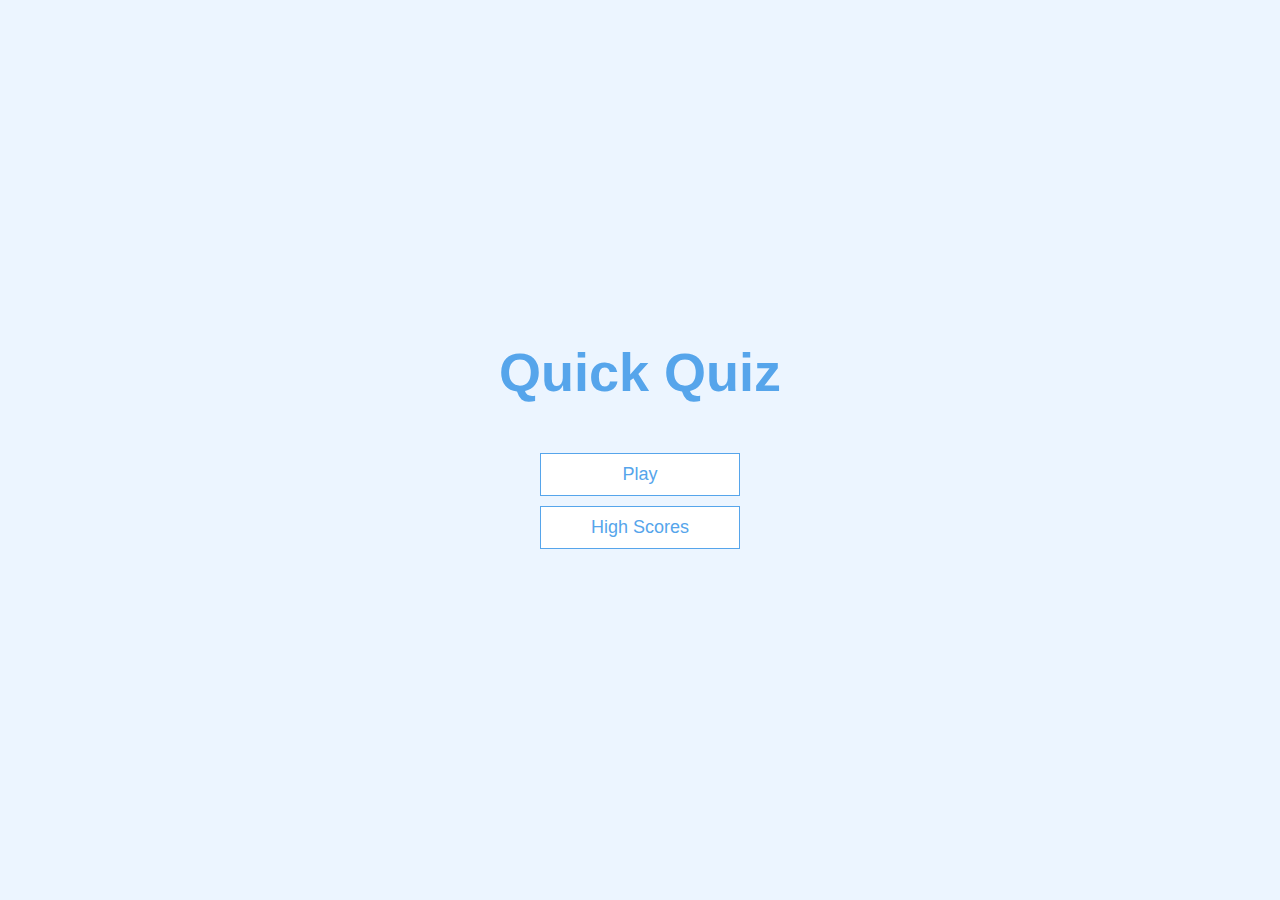
<file: quiz_JS/index.html>
<!DOCTYPE html>
<html lang="en">

<head>
    <meta charset="UTF-8">
    <meta http-equiv="X-UA-Compatible" content="IE=edge">
    <meta name="viewport" content="width=device-width, initial-scale=1.0">
    <title>Quiz</title>
    <link rel="stylesheet" href="app.css">
</head>

<body>
    <div class="container">
        <div id="home" class="flex-center flex-column">
            <h1> Quick Quiz</h1>
            <a class="btn" href="/game.html"> Play </a>
            <a class="btn" href="/highscores.html"> High Scores </a>
        </div>
    </div>
</body>

</html>
</file>
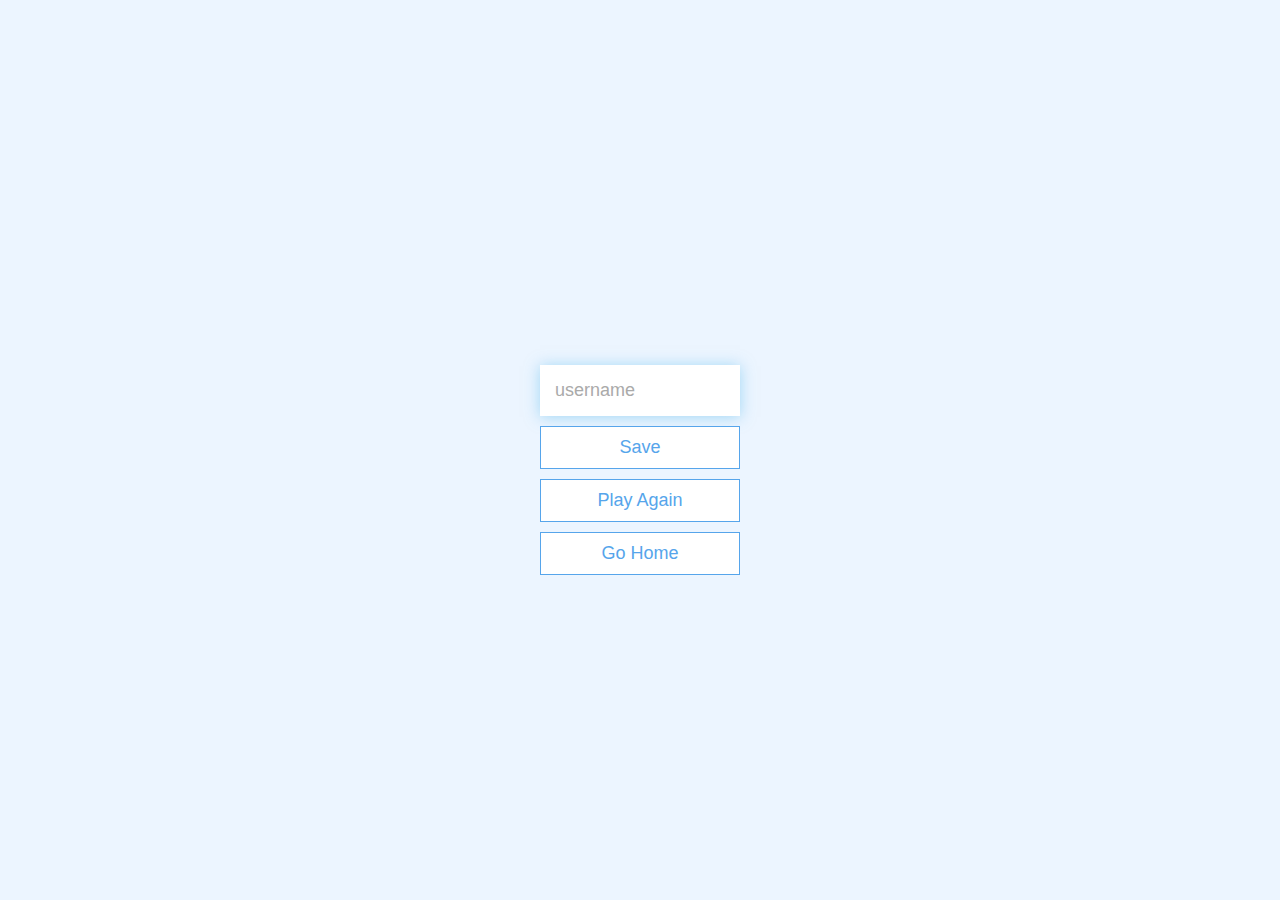
<file: quiz_JS/end.html>
<!DOCTYPE html>
<html lang="en">

<head>
    <meta charset="UTF-8" />
    <meta name="viewport" content="width=device-width, initial-scale=1.0" />
    <meta http-equiv="X-UA-Compatible" content="ie=edge" />
    <title>Congrats!</title>
    <link rel="stylesheet" href="app.css" />
</head>

<body>
    <div class="container">
        <div id="end" class="flex-center flex-column">
            <h1 id="finalScore"></h1>
            <form>
                <input type="text" name="username" id="username" placeholder="username" />
                <button type="submit" class="btn" id="saveScoreBtn" onclick="saveHighScore(event)" disabled>
                    Save
                </button>
            </form>
            <a class="btn" href="/game.html">Play Again</a>
            <a class="btn" href="/">Go Home</a>
        </div>
    </div>
    <script src="end.js"></script>
</body>

</html>
</file>
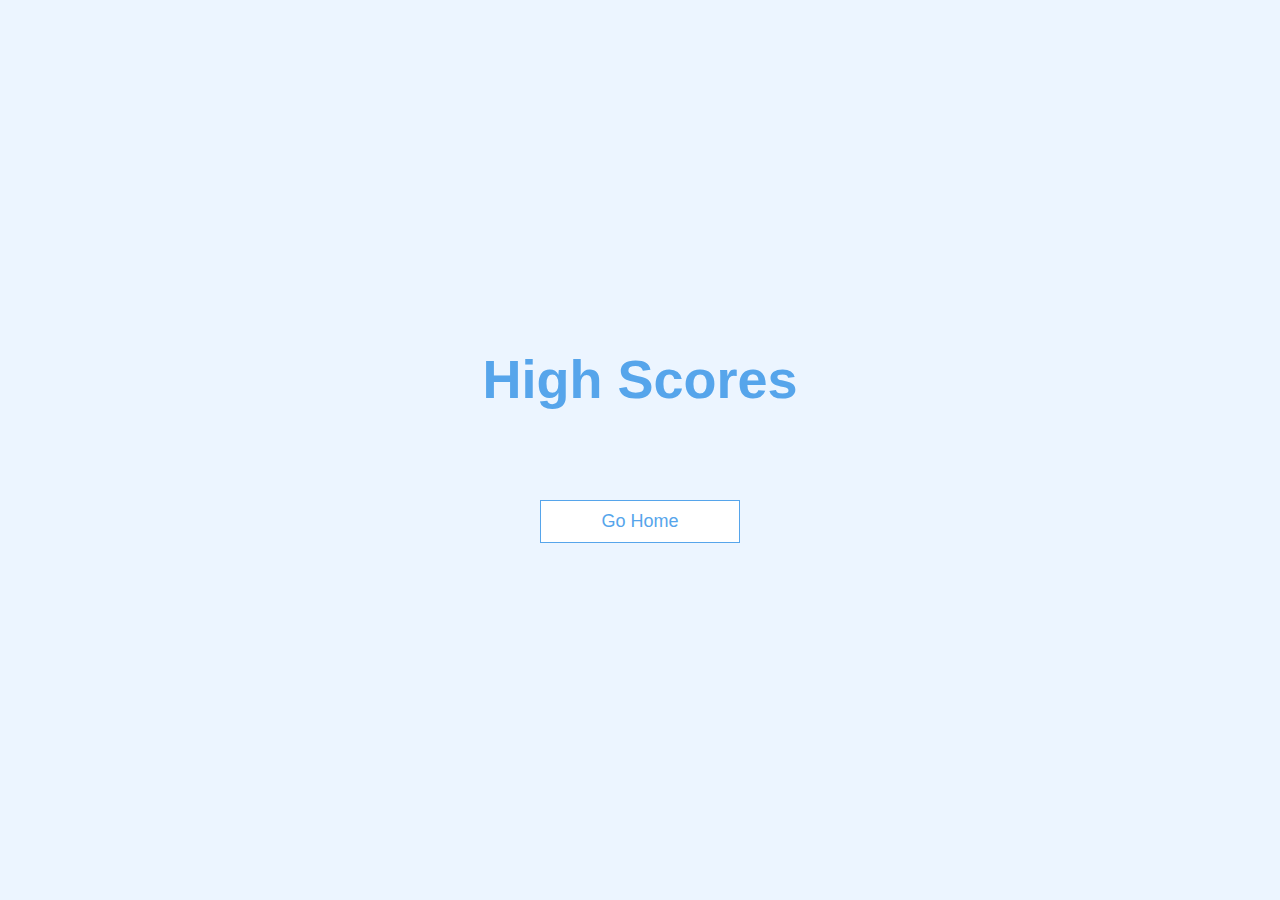
<file: quiz_JS/highscores.html>
<!DOCTYPE html>
<html lang="en">

<head>
    <meta charset="UTF-8" />
    <meta name="viewport" content="width=device-width, initial-scale=1.0" />
    <meta http-equiv="X-UA-Compatible" content="ie=edge" />
    <title>High Scores</title>
    <link rel="stylesheet" href="app.css" />
    <link rel="stylesheet" href="highscores.css" />
</head>

<body>
    <div class="container">
        <div id="highScores" class="flex-center flex-column">
            <h1 id="finalScore">High Scores</h1>
            <ul id="highScoresList"></ul>
            <a class="btn" href="/">Go Home</a>
        </div>
    </div>
    <script src="highscores.js"></script>
</body>

</html>
</file>
<file: quiz_JS/app.css>
:root{
    background-color: #ecf5ff;
    font-size: 62.5%;
}

*{
    box-sizing: border-box;
    font-family: Arial, Helvetica, sans-serif;
    margin: 0;
    padding: 0;
    color: #333;
}

h1,
h2,
h3,
h4{
    margin-bottom: 1rem;
}

h1{
    font-size: 5.4rem;
    color: #56a5eb;
    margin-bottom: 5rem;
}

h1 > span{
   font-size: 2.4rem;
   font-weight: 500; 
}

h2{
    font-size: 4.2rem;
    margin-bottom: 4rem;
    font-weight: 700;
}

h3{
    font-size: 2.8rem;
    font-weight: 500;
}

/* Utilities - Utilidades */

.container{
    width: 100vw;
    height: 100vh;
    display: flex;
    justify-content: center;
    align-items: center;
    max-width: 80rem;
    margin: 0 auto;
    padding: 2rem;
}

.container > *{
    width: 100%;
}

.flex-column{
    display: flex;
    flex-direction: column;
}

.flex-center{
    justify-content: center;
    align-items: center;
}

.justify-center{
    justify-content: center;
}

.text-center{
    text-align: center;
}

.hidden{
    display: none;
}

/* BUTTONS */
.btn {
    font-size: 1.8rem;
    padding: 1rem 0;
    width: 20rem;
    text-align: center;
    border: 0.1rem solid #56a5eb;
    margin-bottom: 1rem;
    text-decoration: none;
    color: #56a5eb;
    background-color: white;
  }
  
  .btn:hover {
    cursor: pointer;
    box-shadow: 0 0.4rem 1.4rem 0 rgba(86, 185, 235, 0.5);
    transform: translateY(-0.1rem);
    transition: transform 150ms;
  }
  
  .btn[disabled]:hover {
    cursor: not-allowed;
    box-shadow: none;
    transform: none;
  }

  
/* FORMS */
form {
    width: 100%;
    display: flex;
    flex-direction: column;
    align-items: center;
  }
  
  input {
    margin-bottom: 1rem;
    width: 20rem;
    padding: 1.5rem;
    font-size: 1.8rem;
    border: none;
    box-shadow: 0 0.1rem 1.4rem 0 rgba(86, 185, 235, 0.5);
  }
  
  input::placeholder {
    color: #aaa;
  }
</file>
<file: quiz_JS/highscores.css>
#highScoresList {
    list-style: none;
    padding-left: 0;
    margin-bottom: 4rem;
  }
  
  .high-score {
    font-size: 2.8rem;
    margin-bottom: 0.5rem;
  }
  
  .high-score:hover {
    transform: scale(1.025);
  }
</file>
